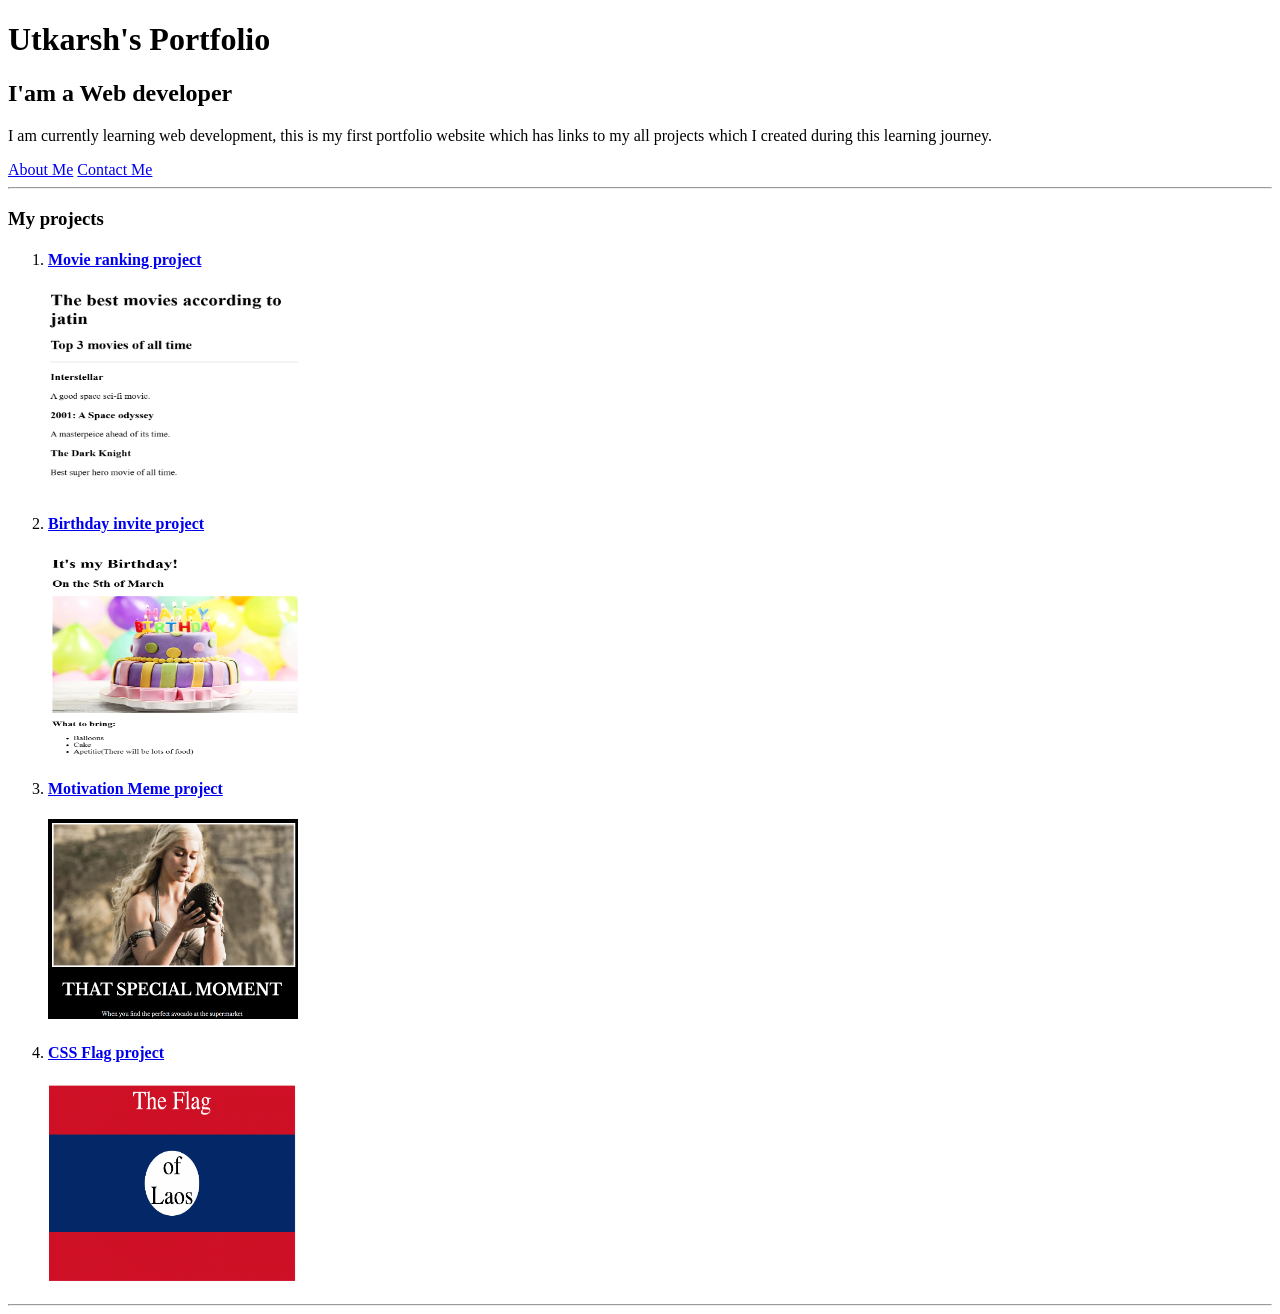
<file: index.html>
<!DOCTYPE html>
<html lang="en">
<head>
    <meta charset="UTF-8">
    <meta name="viewport" content="width=device-width, initial-scale=1.0">
    <title>Utkarsh's portfolio</title>
    <link rel="stylesheet" href="./style.css" />
</head>
<body>
    <h1>Utkarsh's Portfolio</h1>
    <h2>I'am a Web developer</h2>
    <p>
        I am currently learning web development, this is my first portfolio 
        website which has links to my all projects which I created during this
        learning journey.
    </p>
    <a href="./public/about.html">About Me</a>
    <a href="./public/contact.html">Contact Me</a>
    <hr />
    <h3>My projects</h3>
    <ol>
        <li>
            <a href="./public/movie-ranking.html"><h4>Movie ranking project</h4></a>
            <img src="./assets/images/movie ranking.png" alt="project 1" />
        </li>

        <li>
            <a href="./public/birthday-invite.html"><h4>Birthday invite project</h4></a>
            <img src="./assets/images/birthdayinvite.png" alt="project 2" />
        </li>

        <li>
            <a href="./public/6.4 Motivation Meme Project/index.html"><h4>Motivation Meme project</h4></a>
            <img src="./assets/images/motivationimg.png" alt="project 3" />
        </li>

        <li>
            <a href="./public/7.3 CSS Flag Project/index.html"><h4>CSS Flag project</h4></a>
            <img src="./assets/images/flagproject.png" alt="project 4" />
        </li>

    </ol>
    <hr />
</body>
</html>
</file>
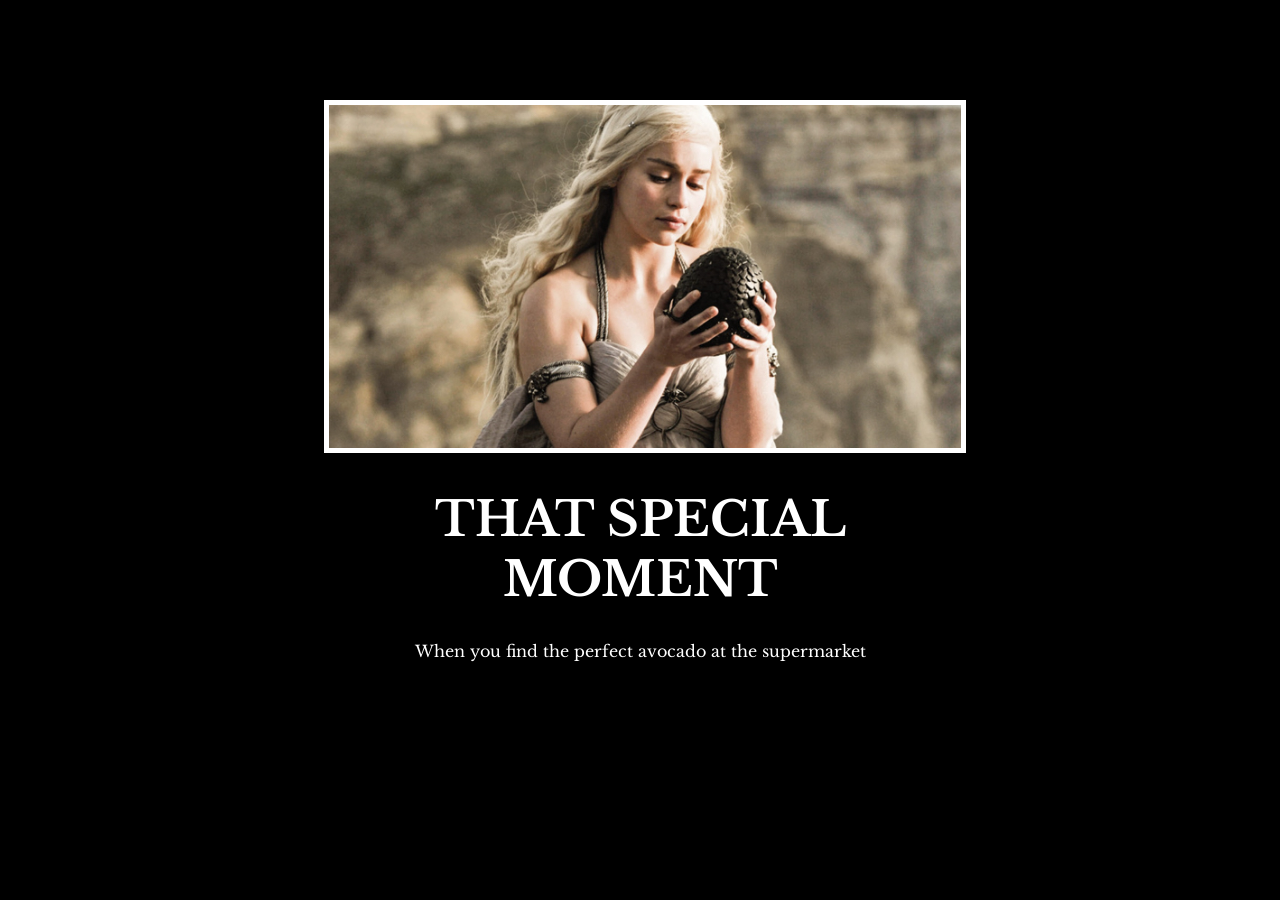
<file: public/6.4 Motivation Meme Project/index.html>
<!-- 
  TODO: Create a motivational post website.
Style it how ever you like. 
Look at the goal image for inspiration.
But it must have the following features:
1. The main h1 text should be using the Regular Libre Baskerville Font from Google Fonts:
  https://fonts.google.com/specimen/Libre+Baskerville
2. The text should be white and background black.
3. Add your own image into the images folder inside assets. It should have a 5px white border.
4. The text should be center aligned.
5. Create a div to contain the h1, p and img elements. Adjust the margins so that the image and text are centered on the page. 
  Hint: You horizontally center a div by giving it a width of 50% and a margin-left of 25%.
  Hint: Set the image to have a width of 100% so it fills the div. 
6. Read about the text-transform property on MDN docs to make the h1 uppercase with CSS.
  https://developer.mozilla.org/en-US/docs/Web/CSS/text-transform 
-->

<!DOCTYPE html>
<html lang="en">
<head>
  <meta charset="UTF-8">
  <meta name="viewport" content="width=device-width, initial-scale=1.0">
  <title>Motivation meme</title>
  <link rel="stylesheet" href="./style.css" />
  <link rel="preconnect" href="https://fonts.googleapis.com">
  <link rel="preconnect" href="https://fonts.gstatic.com" crossorigin>
  <link href="https://fonts.googleapis.com/css2?family=Libre+Baskerville:ital,wght@0,400..700;1,400..700&display=swap" rel="stylesheet">
</head>
<body>
  <div class="poster">
    <img src="./assets/images/daenerys.jpeg" alt="image" />
    <h1>That special moment</h1>
    <p>
      When you find the perfect avocado at the supermarket
    </p>

  </div>
</body>
</html>
</file>
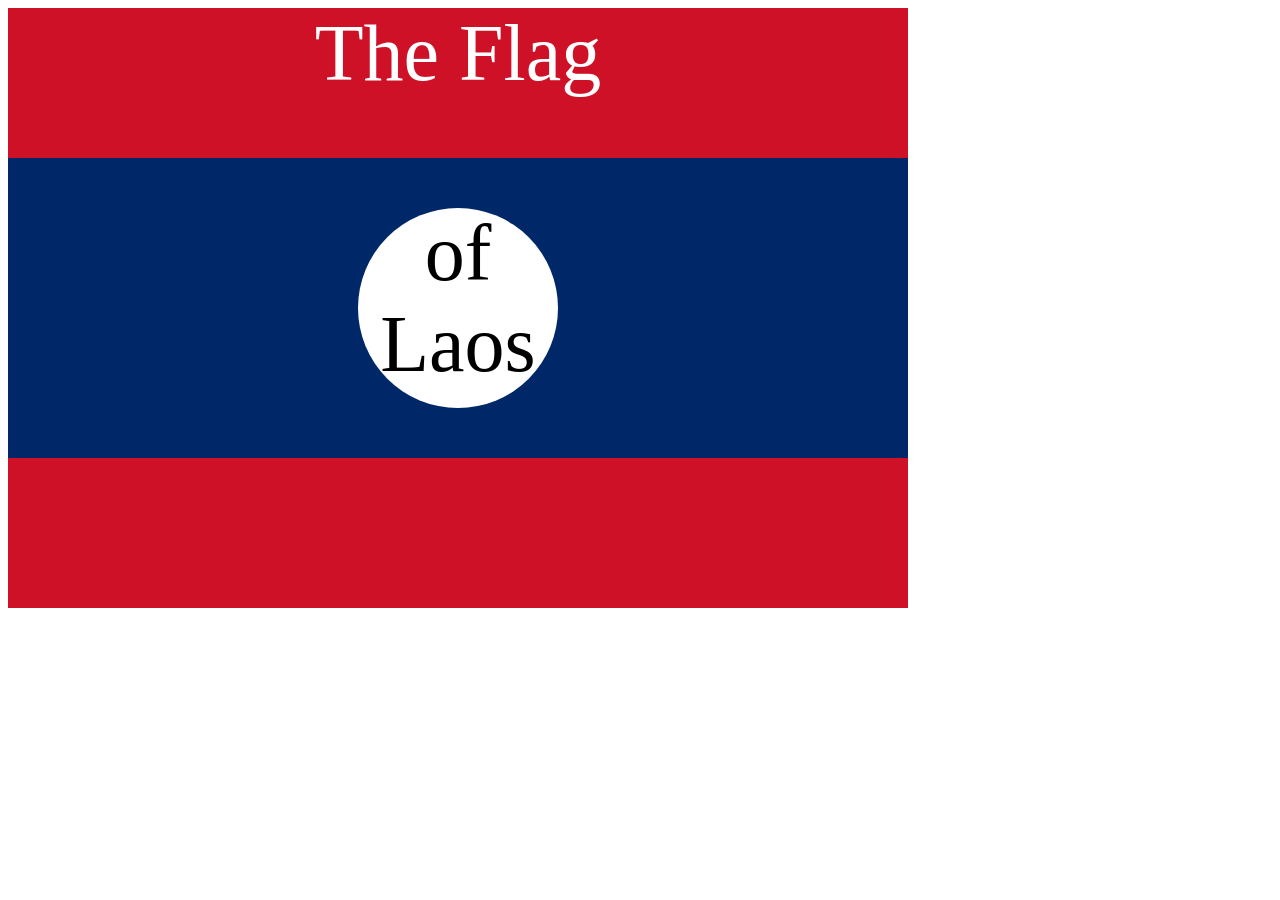
<file: public/7.3 CSS Flag Project/index.html>
<!DOCTYPE html>
<html lang="en">

<head>
  <meta charset="UTF-8">
  <title>CSS Flag Project</title>
  <style>
    /* Write your CSS Code here */
    .flag {
      background-color: #CE1126;
      width: 900px;
      height: 600px;
      position: relative;
    }

    .flag > div {
      background-color: #002868;
      width: 100%;
      height: 50%;
      position: absolute;
      top: 150px;
    }

    p {
      text-align: center;
      font-size: 5rem;
      color: white;
      padding: 0;
      margin: 0;
    }

    .flag > div > div > p {
      color: black;
    }

    .flag > div > div {
      background-color: white;
      height: 200px;
      width: 200px;
      border-radius: 50%;
      position: relative;
      left: 350px;
      top: 50px;
    }


    
  </style>
</head>

<body>
  <div class="flag">
    <p>The Flag</p>
    <div>
      <div>
        <p>of Laos</p>
      </div>
    </div>
  </div>
</body>

</html>
</file>
<file: style.css>
img {
    height: 200px;
    width: 250px;
}
</file>
<file: public/6.4 Motivation Meme Project/style.css>
body {
    background-color: black;
}

.poster {
    text-align: center;
    width: 50%;
    margin-left: 25%;
    margin-top: 100px;
    font-family: "Libre Baskerville", serif;
    color: white;
}

h1 {
    font-size: 3rem;
    text-transform: uppercase;
    
}

img {
    border: 5px solid white;
    width: 100%;
}
</file>
